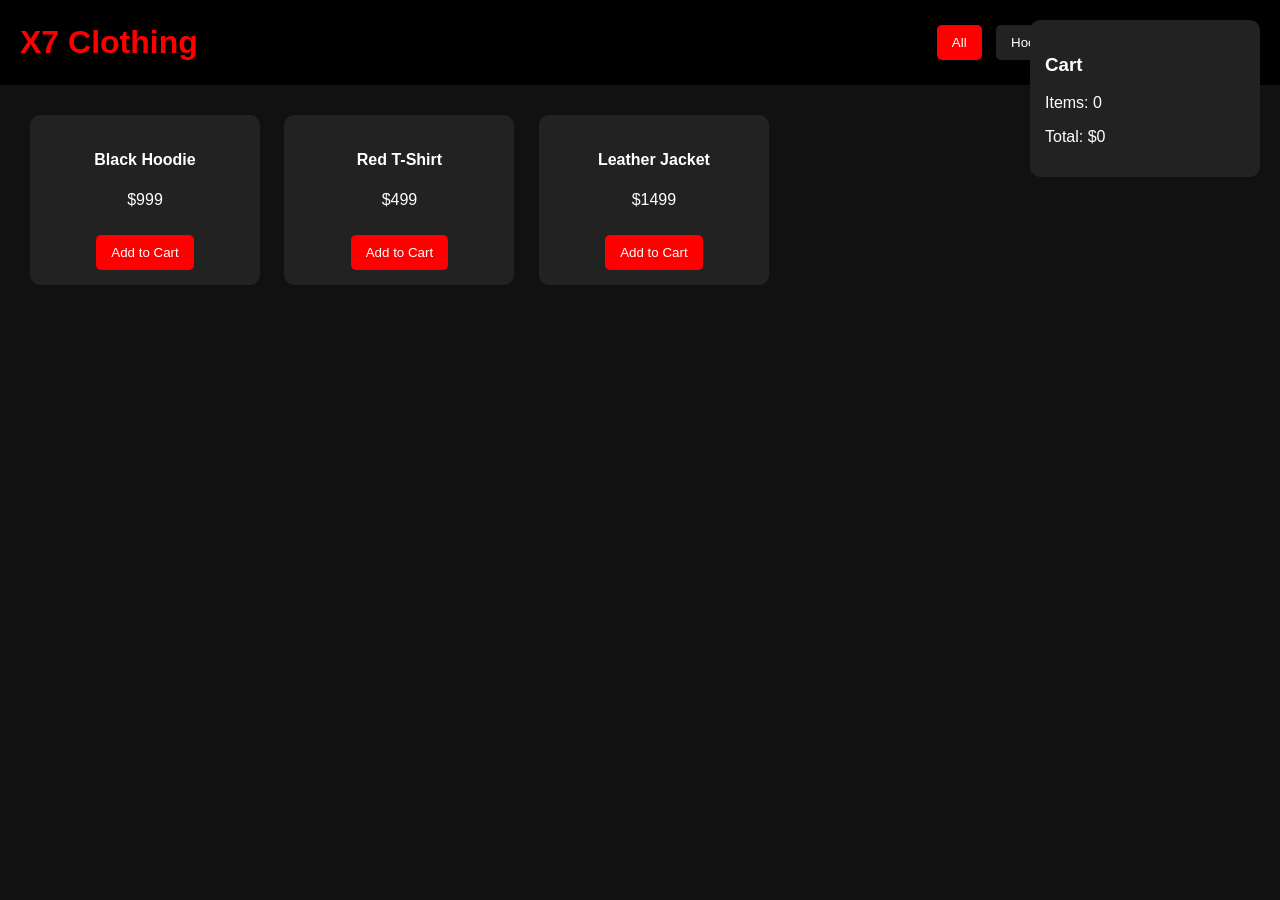
<file: index.html>
<!DOCTYPE html>
<html lang="en">
<head>
    <meta charset="UTF-8">
    <meta name="viewport" content="width=device-width, initial-scale=1.0">
    <title>X7 Clothing Store</title>
    <style>
        /* ----- Basic Dark Theme ----- */
        body { font-family: Arial, sans-serif; margin:0; padding:0; background: #111; color: #fff; }
        header { background: #000; padding: 20px; display:flex; justify-content: space-between; align-items: center; }
        h1 { margin:0; color: #f00; }
        nav button { margin: 0 5px; padding: 10px 15px; border:none; background:#222; color:#fff; cursor:pointer; border-radius:5px; }
        nav button.active { background:#f00; }
        main { padding: 20px; }
        .product-card { background:#222; padding:15px; margin:10px; display:inline-block; width:200px; border-radius:10px; text-align:center; }
        .add-to-cart { margin-top:10px; padding:10px 15px; border:none; background:#f00; color:#fff; cursor:pointer; border-radius:5px; }
        #cart { position:fixed; top:20px; right:20px; background:#222; padding:15px; border-radius:10px; width:200px; }
        #cart-items p { margin:5px 0; }
        .category-btn { margin:5px; }
    </style>
</head>
<body>

    <!-- Header -->
    <header>
        <h1>X7 Clothing</h1>
        <nav>
            <button class="category-btn active" data-category="all">All</button>
            <button class="category-btn" data-category="hoodies">Hoodies</button>
            <button class="category-btn" data-category="tshirts">T-Shirts</button>
            <button class="category-btn" data-category="jackets">Jackets</button>
        </nav>
    </header>

    <!-- Cart -->
    <div id="cart">
        <h3>Cart</h3>
        <p>Items: <span id="cart-count">0</span></p>
        <p>Total: $<span id="cart-total">0</span></p>
        <div id="cart-items"></div>
    </div>

    <!-- Main Products -->
    <main>
        <!-- Product Example 1 -->
        <div class="product-card" data-category="hoodies">
            <h4>Black Hoodie</h4>
            <p>$999</p>
            <button class="add-to-cart" data-product="Black Hoodie" data-price="999">Add to Cart</button>
        </div>

        <!-- Product Example 2 -->
        <div class="product-card" data-category="tshirts">
            <h4>Red T-Shirt</h4>
            <p>$499</p>
            <button class="add-to-cart" data-product="Red T-Shirt" data-price="499">Add to Cart</button>
        </div>

        <!-- Product Example 3 -->
        <div class="product-card" data-category="jackets">
            <h4>Leather Jacket</h4>
            <p>$1499</p>
            <button class="add-to-cart" data-product="Leather Jacket" data-price="1499">Add to Cart</button>
        </div>

        <!-- Add more products as needed -->
    </main>

    <!-- JS -->
    <script src="script.js"></script>
</body>
          </html>
</file>
